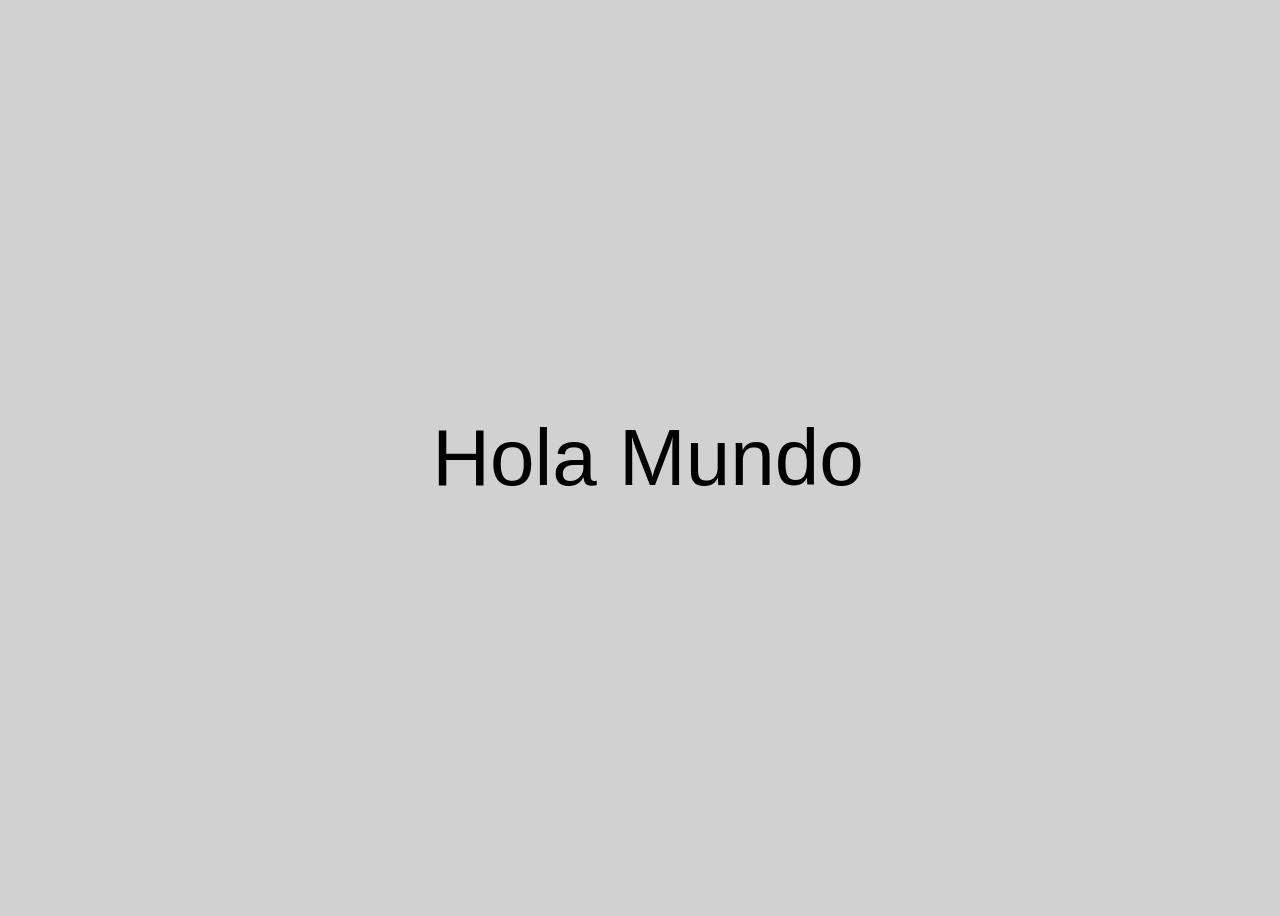
<file: index.html>
<!DOCTYPE html>
<html lang="en">

<head>
    <meta charset="UTF-8">
    <meta name="viewport" content="width=device-width, initial-scale=1.0">
    <title>Pókemon WebApp</title>
    <link rel="stylesheet" href="styles.css">
</head>

<body>
    <span>Hola Mundo</span>
</body>

</html>
</file>
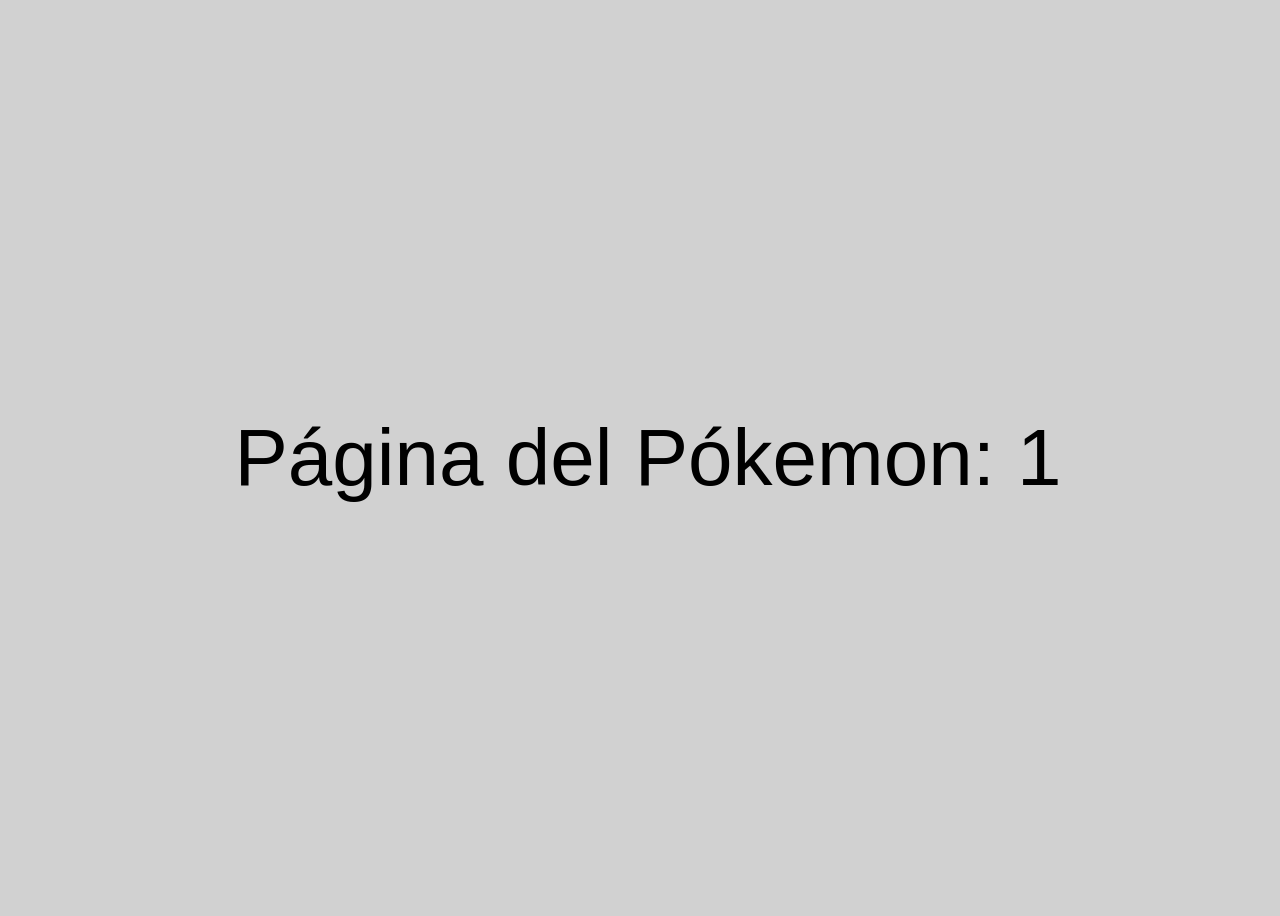
<file: pokemons/1/index.html>
<!DOCTYPE html>
<html lang="en">

<head>
    <meta charset="UTF-8">
    <meta name="viewport" content="width=device-width, initial-scale=1.0">
    <title>Pókemon WebApp</title>
    <link rel="stylesheet" href="../../styles.css">
</head>

<body>
    <span>Página del Pókemon: 1</span>
</body>

</html>
</file>
<file: styles.css>
body {
    background-color: rgb(209,209,209);
    display: flex;
    width: 100vw;
    height: 100vh;
    justify-content: center;
    align-items: center;
    font-family:Arial,Helvetica,sans-serif;
}

span{
    font-size: 5rem;
}
</file>
